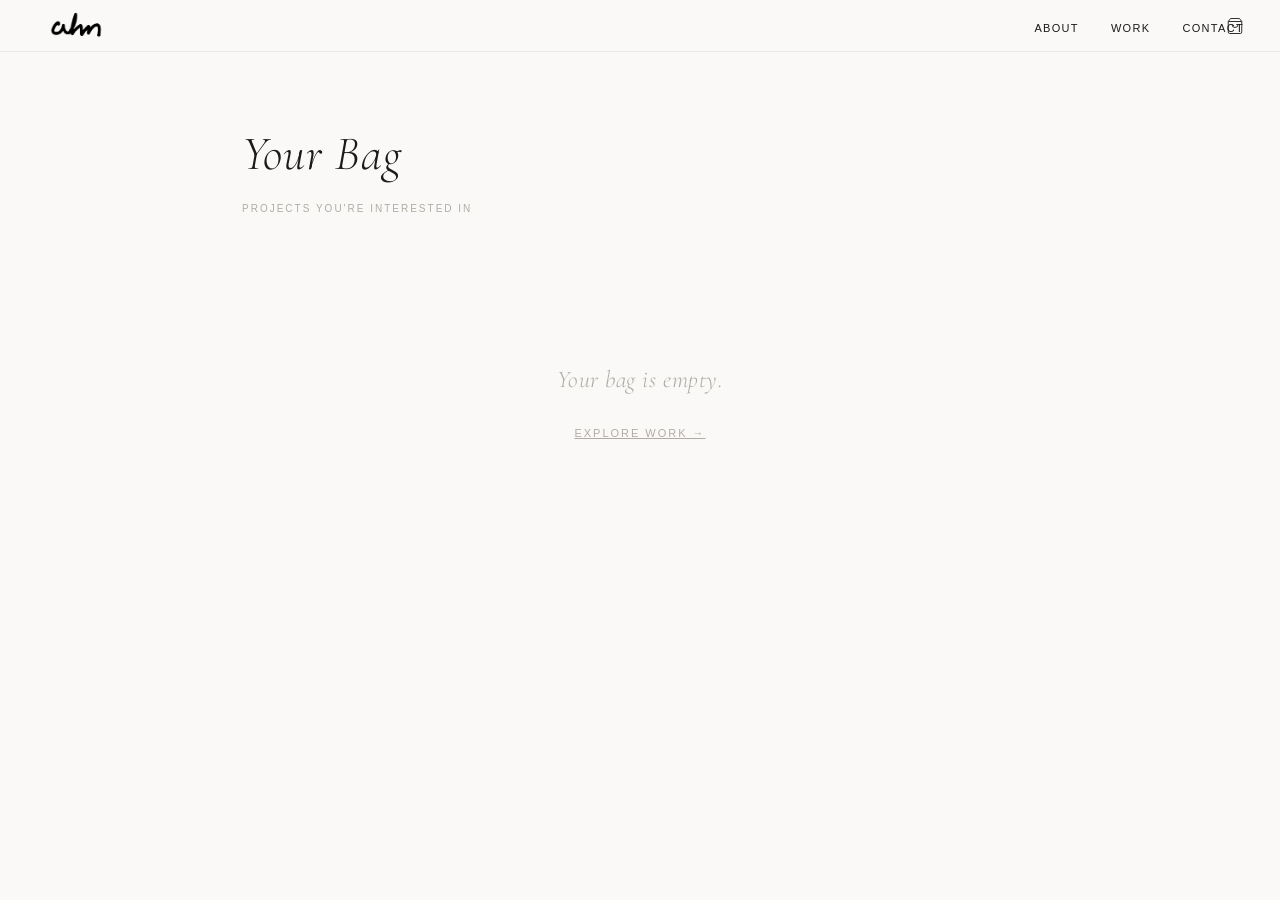
<file: pages/cart.html>
<!DOCTYPE html>
<html lang="en">

<head>
  <meta charset="UTF-8" />
  <meta name="viewport" content="width=device-width, initial-scale=1.0" />
  <title>Bag — Olivia Ahn</title>
  <link rel="stylesheet" href="../css/style.css" />
</head>

<body>

  <!-- ============================================================
       HEADER
       ============================================================ -->
  <header id="site-header">
    <div class="header-logo">
      <a href="../index.html" aria-label="Home">
        <img src="../assets/logo.png" alt="Olivia Ahn logo" />
      </a>
    </div>

    <nav>
      <ul class="header-nav">
        <li><a href="../index.html#about">About</a></li>
        <li class="nav-item-work">
          <a href="../index.html#projects">Work</a>
          <div class="nav-dropdown nav-dropdown-work" id="work-dropdown">
            <!-- Populated by cart.js -->
          </div>
        </li>
        <li class="nav-item-contact">
          <a href="cart.html">Contact</a>
          <div class="nav-dropdown nav-dropdown-contact" id="contact-dropdown">
            <!-- Populated by cart.js -->
          </div>
        </li>
      </ul>
    </nav>

    <div class="header-icons">
      <a href="cart.html" class="header-icon-btn" aria-label="Shopping bag">
        <svg viewBox="0 0 24 24" fill="none" stroke="currentColor" xmlns="http://www.w3.org/2000/svg">
          <path d="M6 2L3 6v14a2 2 0 002 2h14a2 2 0 002-2V6l-3-4z" />
          <line x1="3" y1="6" x2="21" y2="6" />
          <path d="M16 10a4 4 0 01-8 0" />
        </svg>
        <span class="cart-badge" id="cart-badge">0</span>
      </a>
    </div>
  </header>

  <!-- ============================================================
       CART PAGE CONTENT
       ============================================================ -->
  <main class="page-content">
    <div class="cart-page">

      <h1 class="cart-page-title">Your Bag</h1>
      <p class="cart-page-subtitle">Projects you're interested in</p>

      <!-- Cart items list — rendered by cart.js -->
      <div id="cart-items-container"></div>

      <!-- Email suggestion box — rendered by cart.js -->
      <div id="email-suggestion-container"></div>

      <!-- Checkout button -->
      <div id="checkout-container"></div>

    </div>
  </main>

  <!-- ── Scripts ── -->
  <script src="../js/data.js"></script>
  <script src="../js/cart.js"></script>
  <script src="../js/cart-page.js"></script>
</body>

</html>
</file>
<file: css/style.css>
/* ============================================================
   style.css — Global styles for Olivia Ahn Portfolio
   Fashion brand aesthetic: chic, minimal, editorial
   ============================================================ */

/* ── Google Fonts ── */
@import url('https://fonts.googleapis.com/css2?family=Cormorant+Garamond:ital,wght@0,300;0,400;0,500;1,300;1,400&family=Helvetica+Neue:wght@300;400&display=swap');

:root {
  /* color palltte */
  --black: #0a0a0a;
  --white: #faf9f7;
  --warm-gray: #e8e6e1;
  --mid-gray: #b0aca5;
  --light-gray: #f2f0ec;
  --text: #1a1a1a;
  --text-light: #7a7570;
  --accent: #1a1a1a;

  --font-display: 'Cormorant Garamond', Georgia, serif;
  --font-body: 'Helvetica Neue', Helvetica, Arial, sans-serif;

  --header-h: 52px;
  --transition: 0.35s cubic-bezier(0.25, 0.46, 0.45, 0.94);
  --max-w: 1280px;
}

/* ── Reset ── */
*,
*::before,
*::after {
  box-sizing: border-box;
  margin: 0;
  padding: 0;
}

html {
  scroll-behavior: smooth;
  background-color: #1a1a1a
}


body {
  font-family: var(--font-body);
  background: var(--white);
  color: var(--text);
  font-size: 13px;
  letter-spacing: 0.04em;
  line-height: 1.6;
  -webkit-font-smoothing: antialiased;
}

a {
  color: inherit;
  text-decoration: none;
}

button {
  cursor: pointer;
  border: none;
  background: none;
  font-family: var(--font-body);
}

img {
  display: block;
  width: 100%;
  object-fit: cover;
}

/* ============================================================
   HEADER
   ============================================================ */
#site-header {
  position: fixed;
  top: 0;
  left: 0;
  right: 0;
  z-index: 100;
  height: var(--header-h);
  background: var(--white);
  border-bottom: 1px solid var(--warm-gray);
  display: flex;
  align-items: center;
  justify-content: space-between;
  padding: 0 32px;
  transition: transform 0.25s ease, box-shadow 0.25s ease;
}

#site-header.header-hidden {
  transform: translateY(-100%);
}

/* Logo (left) */
.header-logo a {
  padding-top: 16px;
  display: inline-flex;
  align-items: center;
}

.header-logo img,
.header-logo svg {
  display: block;
  height: 128px;
  width: auto;
}

/* Nav (center) */
.header-nav {
  display: flex;
  gap: 32px;
  list-style: none;
  position: absolute;
  left: 89%;
  top: 18px;
  transform: translateX(-50%);
}

.header-nav li {
  position: relative;
}

.header-nav a {
  font-size: 11px;
  letter-spacing: 0.12em;
  text-transform: uppercase;
  color: var(--text);
  transition: color var(--transition);
}

.header-nav a:hover {
  color: var(--mid-gray);
}

/* Dropdown menus */
.nav-dropdown {
  position: absolute;
  top: 100%;
  left: 50%;
  transform: translateX(-50%);
  background: var(--white);
  border: 1px solid var(--warm-gray);
  border-top: none;
  padding: 12px 0;
  min-width: 200px;
  display: none;
  z-index: 50;
  box-shadow: 0 4px 12px rgba(0, 0, 0, 0.08);
}

.header-nav li:hover .nav-dropdown {
  display: block;
}

.nav-dropdown a {
  display: block;
  padding: 8px 16px;
  font-size: 10px;
  letter-spacing: 0.1em;
  text-transform: uppercase;
  color: var(--text);
  transition: background-color 0.2s ease, color var(--transition);
  text-decoration: none;
}

.nav-dropdown a:hover {
  background-color: var(--light-gray);
  color: var(--text);
}

.nav-label {
  font-size: 11px;
  letter-spacing: 0.12em;
  text-transform: uppercase;
  color: var(--text);
  cursor: default;
}

/* Icons (right) */
.header-icons {
  display: flex;
  align-items: center;
  gap: 18px;
}

.header-icon-btn {
  position: relative;
  display: flex;
  align-items: center;
  padding: 4px;
  color: var(--text);
  transition: color var(--transition);
}

.header-icon-btn:hover {
  color: var(--mid-gray);
}

.header-icon-btn svg {
  width: 18px;
  height: 18px;
  stroke-width: 1.2;
}

/* Cart badge */
.cart-badge {
  position: absolute;
  top: -4px;
  right: -6px;
  background: var(--black);
  color: var(--white);
  font-size: 9px;
  font-family: var(--font-body);
  width: 14px;
  height: 14px;
  border-radius: 50%;
  display: flex;
  align-items: center;
  justify-content: center;
  opacity: 0;
  transition: opacity var(--transition);
}

.cart-badge.visible {
  opacity: 1;
}

/* ============================================================
   PAGE WRAPPER
   ============================================================ */
.page-content {
  padding-top: var(--header-h);
  min-height: 100vh;
}

/* ============================================================
   HERO SECTION (index.html)
   ============================================================ */
.hero {
  min-height: calc(100vh - var(--header-h));
  display: flex;
  flex-direction: column;
  align-items: center;
  justify-content: flex-start;
  text-align: center;
  padding: 60px 32px;
  position: relative;
  padding-top: 10px;
}

/* ── Handwritten SVG logo ── */
.hero-logo {
  margin-bottom: 0px;
  opacity: 0.8;
  animation: fadeUp 1.2s var(--transition) 0.2s forwards;
}

.hero-logo svg {
  width: 160px;
  height: auto;
}

/* ── Name ── */
.hero-name {
  font-family: var(--font-display);
  font-size: clamp(36px, 5vw, 64px);
  font-weight: 300;
  letter-spacing: 0.08em;
  line-height: 1.1;
  margin-bottom: 16px;
  opacity: 1;
  animation: fadeUp 1s var(--transition) 0.5s forwards;
}

/* ── Tagline ── */
.hero-tagline {
  font-size: 11px;
  letter-spacing: 0.2em;
  text-transform: uppercase;
  color: var(--text-light);
  margin-bottom: 40px;
  opacity: 1;
  animation: fadeUp 1s var(--transition) 0.7s forwards;
}

/* ── Contact icons ── */
.hero-contacts {
  display: flex;
  gap: 24px;
  align-items: center;
  opacity: 1;
  animation: fadeUp 1s var(--transition) 0.9s forwards;
}

.contact-link {
  display: flex;
  flex-direction: column;
  align-items: center;
  gap: 6px;
  color: var(--text-light);
  transition: color var(--transition);
}

.contact-link:hover {
  color: var(--black);
}

.contact-link svg {
  width: 16px;
  height: 16px;
  stroke-width: 1.3;
}

.contact-link span {
  font-size: 9px;
  letter-spacing: 0.14em;
  text-transform: uppercase;
}

/* ============================================================
   ABOUT SECTION
   ============================================================ */
.about-section {
  border-top: 1px solid var(--warm-gray);
  padding: 96px 0;
  width: 100%;
  overflow: hidden;
}

/* ============================================================
   ABOUT CAROUSEL SECTION
   ============================================================ */

.about-carousel-wrapper {
  position: relative;
  min-width: 0;
}

.about-carousel-wrapper {
  position: relative;
  width: 100%;
  padding-left: 32px;
}

.about-carousel {
  display: flex;
  gap: 24px;
  overflow-x: auto;
  scroll-snap-type: x mandatory;
  scroll-behavior: smooth;
  padding-bottom: 18px;
}

.about-carousel::-webkit-scrollbar {
  height: 4px;
}

.about-carousel::-webkit-scrollbar-track {
  background: var(--light-gray);
}

.about-carousel::-webkit-scrollbar-thumb {
  background: var(--mid-gray);
}

.about-card {
  min-width: 95vw;
  height: 550px;
  scroll-snap-align: center;
  background: var(--light-gray);
  display: grid;
  grid-template-columns: 0.9fr 1.1fr;
  border: 1px solid var(--warm-gray);
}

.about-card-image {
  background: var(--warm-gray);
  min-height: 420px;
  overflow: hidden;
}

.about-card-image img {
  width: 100%;
  height: 100%;
  object-fit: cover;
}

.about-card-text {
  padding: 56px 48px;
  display: flex;
  flex-direction: column;
  justify-content: center;
}

.about-card-tag {
  font-size: 10px;
  letter-spacing: 0.22em;
  text-transform: uppercase;
  color: var(--mid-gray);
  margin-bottom: 18px;
}

.about-card-text h2 {
  font-family: var(--font-display);
  font-size: clamp(30px, 3vw, 44px);
  font-weight: 300;
  font-style: italic;
  line-height: 1.15;
  margin-bottom: 24px;
}

.about-card-text p {
  font-size: 13px;
  color: var(--text-light);
  line-height: 1.9;
  max-width: 520px;
}

.about-arrow {
  position: absolute;
  top: 50%;
  transform: translateY(-50%);
  z-index: 5;
  width: 38px;
  height: 38px;
  border: 1px solid var(--warm-gray);
  background: var(--white);
  color: var(--text);
  font-size: 18px;
  transition: background var(--transition), color var(--transition);
}

.about-arrow:hover {
  background: var(--black);
  color: var(--white);
}

.about-arrow-left {
  left: -18px;
}

.about-arrow-right {
  right: -18px;
}

.about-label {
  font-size: 10px;
  letter-spacing: 0.2em;
  text-transform: uppercase;
  color: var(--mid-gray);
  padding-left: 40px;
  margin-bottom: 12px;
}

.about-body h2 {
  font-family: var(--font-display);
  font-size: clamp(28px, 3vw, 42px);
  font-weight: 300;
  font-style: italic;
  line-height: 1.25;
  margin-bottom: 28px;
  letter-spacing: 0.02em;
}

.about-body p {
  font-size: 13px;
  color: var(--text-light);
  line-height: 1.9;
  max-width: 560px;
}

/*===================================================================================*/
/* Full image background cards */
.about-card-full {
  position: relative;
  display: block;
  overflow: hidden;
}

.about-card-full .about-card-image {
  position: absolute;
  inset: 0;
  height: 100%;
  width: 100%;
}

.about-card-full .about-card-image img {
  width: 100%;
  height: 100%;
  object-fit: cover;
}

.about-card-full .about-card-text {
  position: relative;
  z-index: 2;
  height: 100%;
  max-width: 520px;
  padding: 56px 64px;
  justify-content: flex-end;
  color: var(--white);
}

.about-card-full .about-card-tag,
.about-card-full .about-card-text p {
  color: rgba(250, 249, 247, 0.82);
}

.about-card-full::after {
  content: "";
  position: absolute;
  inset: 0;
  background: linear-gradient(to right,
      rgba(0, 0, 0, 0.45),
      rgba(0, 0, 0, 0.08));
  z-index: 1;
}

.about-card-full::after {
  background: linear-gradient(to top,
      rgba(0, 0, 0, 0.55),
      rgba(0, 0, 0, 0.15));
}

/* ============================================================
   PROJECTS GRID (main page)
   ============================================================ */
.projects-section {
  border-top: 1px solid var(--warm-gray);
  padding: 64px 32px;
  max-width: var(--max-w);
  margin: 0 auto;
}

.section-header {
  display: flex;
  align-items: baseline;
  justify-content: space-between;
  margin-bottom: 40px;
}

.section-label {
  font-size: 10px;
  letter-spacing: 0.2em;
  text-transform: uppercase;
  color: var(--mid-gray);
}

/* ── Grid ── */
.projects-grid {
  display: grid;
  grid-template-columns: repeat(3, 1fr);
  gap: 24px;
}

/* ── Project card ── */
.project-card {
  cursor: pointer;
  position: relative;
  overflow: hidden;
  background: var(--light-gray);
}

/* Image area */
.project-card-img {
  aspect-ratio: 3/4;
  background: var(--warm-gray);
  position: relative;
  overflow: hidden;
  display: flex;
  align-items: center;
  justify-content: center;
}

.project-card-img img {
  position: absolute;
  inset: 100;
  height: 65%;
  transition: transform 0.7s cubic-bezier(0.25, 0.46, 0.45, 0.94);
}

.project-card:hover .project-card-img img {
  transform: scale(1.04);
}

/* Placeholder when no image */
.project-card-img .placeholder-label {
  font-size: 10px;
  letter-spacing: 0.14em;
  text-transform: uppercase;
  color: var(--mid-gray);
  user-select: none;
}

/* "New" tag */
.tag-new {
  position: absolute;
  top: 14px;
  left: 14px;
  font-size: 9px;
  letter-spacing: 0.14em;
  text-transform: uppercase;
  color: var(--text-light);
}

/* Card info */
.project-card-info {
  padding: 14px 0 8px;
}

.project-card-info h3 {
  padding: 0 14px 0;
  font-family: var(--font-display);
  font-size: 16px;
  font-weight: 400;
  letter-spacing: 0.02em;
  margin-bottom: 4px;
}

.project-card-info .card-sub {
  padding: 0 14px 0;
  font-size: 11px;
  color: var(--text-light);
  letter-spacing: 0.06em;
}

.project-card-info .card-sub {
  max-height: 0;
  opacity: 0;
  overflow: hidden;
  transition: max-height 0.3s ease, opacity 0.3s ease;
}

.project-card:hover .project-card-info .card-sub {
  max-height: 40px;
  opacity: 1;
}

.project-card-info .card-date {
  padding: 0 14px 0;
  font-size: 11px;
  color: var(--mid-gray);
  margin-top: 2px;
}

/* ── Coming soon card ── */
.coming-soon-card {
  background: var(--light-gray);
  aspect-ratio: 3/4;
  display: flex;
  align-items: center;
  justify-content: center;
  border: 1px dashed var(--warm-gray);
}

.coming-soon-card span {
  font-size: 10px;
  letter-spacing: 0.18em;
  text-transform: uppercase;
  color: var(--mid-gray);
}

/* ============================================================
   PRODUCT PAGE (project.html)
   ============================================================ */
.product-page {
  display: grid;
  grid-template-columns: 1fr 1fr;
  min-height: calc(100vh - var(--header-h));
}

/* Left — image panel */
.product-image-panel {
  position: sticky;
  top: var(--header-h);
  height: calc(100vh - var(--header-h));
  background: var(--light-gray);
  display: flex;
  align-items: center;
  justify-content: center;
  overflow: hidden;
}

.product-image-viewer {
  width: 100%;
  height: 100%;
  display: flex;
  flex-direction: column;
  position: relative;
}

/* Main image container with zoom */
.product-image-main {
  flex: 1;
  position: relative;
  display: flex;
  align-items: center;
  justify-content: center;
  overflow: hidden;
  background: var(--light-gray);
}

.product-image-main img {
  width: 100%;
  height: 100%;
  object-fit: contain;
  transition: transform 0.2s ease;
}

/* Navigation buttons */
.image-nav-btn {
  position: absolute;
  top: 50%;
  transform: translateY(-50%);
  width: 48px;
  height: 48px;
  background: var(--white);
  border: 1px solid var(--warm-gray);
  display: flex;
  align-items: center;
  justify-content: center;
  cursor: pointer;
  z-index: 5;
  transition: all var(--transition);
}

.image-nav-btn:hover {
  background: var(--black);
  border-color: var(--black);
  color: var(--white);
}

.image-nav-btn svg {
  width: 20px;
  height: 20px;
  stroke-width: 1.5;
}

.image-nav-prev {
  left: 16px;
}

.image-nav-next {
  right: 16px;
}

/* Image preview gallery */
.product-image-previews {
  height: 96px;
  background: var(--white);
  border-top: 1px solid var(--warm-gray);
  display: flex;
  gap: 8px;
  padding: 8px;
  overflow-x: auto;
  scroll-behavior: smooth;
}

.product-image-preview {
  flex-shrink: 0;
  width: 80px;
  height: 80px;
  background: var(--warm-gray);
  border: 2px solid var(--warm-gray);
  cursor: pointer;
  overflow: hidden;
  transition: border-color var(--transition);
}

.product-image-preview img {
  width: 100%;
  height: 100%;
  object-fit: cover;
}

.product-image-preview.active {
  border-color: var(--black);
}

.product-image-preview:hover {
  border-color: var(--text-light);
}

/* Placeholder when no image */
.product-image-placeholder {
  width: 100%;
  height: 100%;
  display: flex;
  align-items: center;
  justify-content: center;
}

.product-image-placeholder span {
  font-size: 10px;
  letter-spacing: 0.18em;
  text-transform: uppercase;
  color: var(--mid-gray);
}

/* Right — details panel */
.product-details-panel {
  padding: 64px 56px 80px;
  overflow-y: auto;
}

/* Breadcrumb */
.product-breadcrumb {
  font-size: 10px;
  letter-spacing: 0.14em;
  text-transform: uppercase;
  color: var(--mid-gray);
  margin-bottom: 28px;
}

.product-breadcrumb a:hover {
  color: var(--text);
}

.product-breadcrumb span {
  margin: 0 8px;
}

/* Title */
.product-title {
  font-family: var(--font-display);
  font-size: clamp(32px, 3.5vw, 52px);
  font-weight: 300;
  letter-spacing: 0.02em;
  line-height: 1.1;
  margin-bottom: 8px;
}

/* Subtitle */
.product-subtitle {
  font-size: 12px;
  letter-spacing: 0.1em;
  text-transform: uppercase;
  color: var(--text-light);
  margin-bottom: 20px;
}

/* Date (replaces price) */
.product-date {
  font-family: var(--font-display);
  font-size: 20px;
  font-weight: 300;
  color: var(--text);
  margin-bottom: 32px;
  letter-spacing: 0.04em;
}

/* Divider */
.product-divider {
  border: none;
  border-top: 1px solid var(--warm-gray);
  margin: 28px 0;
}

/* Links section label */
.product-links-label {
  font-size: 10px;
  letter-spacing: 0.18em;
  text-transform: uppercase;
  color: var(--mid-gray);
  margin-bottom: 14px;
}

/* Platform link icons */
.product-links {
  display: flex;
  gap: 12px;
  margin-bottom: 32px;
  flex-wrap: wrap;
}

.product-link-btn {
  width: 40px;
  height: 40px;
  border: 1px solid var(--warm-gray);
  display: flex;
  align-items: center;
  justify-content: center;
  transition: border-color var(--transition), background var(--transition);
  cursor: pointer;
  color: var(--text);
}

.product-link-btn:hover {
  border-color: var(--black);
  background: var(--black);
  color: var(--white);
}

.product-link-btn svg {
  width: 16px;
  height: 16px;
  stroke-width: 1.3;
}

.product-no-links {
  font-size: 11px;
  color: var(--mid-gray);
  letter-spacing: 0.06em;
  margin-bottom: 32px;
}

/* Description */
.product-description {
  font-size: 13px;
  line-height: 1.9;
  color: var(--text-light);
  margin-bottom: 40px;
}

/* Add to bag button */
.btn-add-to-bag {
  width: 100%;
  padding: 16px;
  background: var(--black);
  color: var(--white);
  font-family: var(--font-body);
  font-size: 11px;
  letter-spacing: 0.2em;
  text-transform: uppercase;
  transition: background var(--transition), color var(--transition);
  margin-bottom: 12px;
}

.btn-add-to-bag:hover {
  background: var(--text-light);
}

.btn-add-to-bag.in-cart {
  background: var(--white);
  color: var(--black);
  border: 1px solid var(--black);
}

/* ── Next project ── */
.next-project {
  margin-top: 64px;
  padding-top: 40px;
  border-top: 1px solid var(--warm-gray);
}

.next-label {
  font-size: 10px;
  letter-spacing: 0.2em;
  text-transform: uppercase;
  color: var(--mid-gray);
  margin-bottom: 16px;
}

.next-project-card {
  display: flex;
  align-items: center;
  gap: 20px;
  cursor: pointer;
  transition: opacity var(--transition);
}

.next-project-card:hover {
  opacity: 0.7;
}

.next-project-thumb {
  width: 72px;
  height: 96px;
  background: var(--warm-gray);
  flex-shrink: 0;
  overflow: hidden;
}

.next-project-thumb img {
  height: 100%;
  object-fit: cover;
}

.next-project-info h4 {
  font-family: var(--font-display);
  font-size: 20px;
  font-weight: 300;
  letter-spacing: 0.02em;
  margin-bottom: 4px;
}

.next-project-info p {
  font-size: 11px;
  color: var(--text-light);
  letter-spacing: 0.06em;
}

.next-arrow {
  margin-left: auto;
  color: var(--mid-gray);
}

.next-arrow svg {
  width: 20px;
  height: 20px;
  stroke-width: 1;
}

/* ============================================================
   CART PAGE (cart.html)
   ============================================================ */
.cart-page {
  max-width: 860px;
  margin: 0 auto;
  padding: 64px 32px 120px;
}

.cart-page-title {
  font-family: var(--font-display);
  font-size: clamp(28px, 4vw, 48px);
  font-weight: 300;
  font-style: italic;
  letter-spacing: 0.02em;
  margin-bottom: 8px;
}

.cart-page-subtitle {
  font-size: 10px;
  letter-spacing: 0.2em;
  text-transform: uppercase;
  color: var(--mid-gray);
  margin-bottom: 48px;
}

/* Cart items list */
.cart-items {
  margin-bottom: 48px;
}

.cart-item {
  display: grid;
  grid-template-columns: 80px 1fr auto;
  gap: 24px;
  align-items: start;
  padding: 24px 0;
  border-top: 1px solid var(--warm-gray);
}

.cart-item:last-child {
  border-bottom: 1px solid var(--warm-gray);
}

.cart-item-thumb {
  width: 80px;
  height: 106px;
  background: var(--warm-gray);
  overflow: hidden;
}

.cart-item-thumb img {
  height: 100%;
  object-fit: cover;
}

.cart-item-info h3 {
  font-family: var(--font-display);
  font-size: 20px;
  font-weight: 400;
  margin-bottom: 4px;
}

.cart-item-info .cart-item-date {
  font-size: 11px;
  color: var(--text-light);
  letter-spacing: 0.06em;
  margin-bottom: 12px;
}

.cart-item-remove {
  font-size: 10px;
  letter-spacing: 0.12em;
  text-transform: uppercase;
  color: var(--mid-gray);
  text-decoration: underline;
  cursor: pointer;
  background: none;
  border: none;
  font-family: var(--font-body);
  transition: color var(--transition);
}

.cart-item-remove:hover {
  color: var(--black);
}

/* Email suggestion box */
.email-suggestion {
  background: var(--light-gray);
  padding: 28px 32px;
  margin-bottom: 32px;
  border-left: 2px solid var(--black);
}

.email-suggestion-label {
  font-size: 10px;
  letter-spacing: 0.18em;
  text-transform: uppercase;
  color: var(--mid-gray);
  margin-bottom: 12px;
}

.email-suggestion-text {
  font-family: var(--font-display);
  font-size: 17px;
  font-weight: 300;
  font-style: italic;
  line-height: 1.6;
  color: var(--text);
  margin-bottom: 0;
}

/* Checkout */
.cart-checkout-btn {
  width: 100%;
  padding: 18px;
  background: var(--black);
  color: var(--white);
  font-family: var(--font-body);
  font-size: 11px;
  letter-spacing: 0.2em;
  text-transform: uppercase;
  transition: background var(--transition);
  display: block;
  text-align: center;
}

.cart-checkout-btn:hover {
  background: var(--text-light);
}

/* Empty cart */
.cart-empty {
  text-align: center;
  padding: 96px 0;
  color: var(--mid-gray);
}

.cart-empty p {
  font-family: var(--font-display);
  font-size: 24px;
  font-weight: 300;
  font-style: italic;
  margin-bottom: 24px;
}

.cart-empty a {
  font-size: 11px;
  letter-spacing: 0.18em;
  text-transform: uppercase;
  text-decoration: underline;
}

/* ============================================================
   FOOTER
   ============================================================ */
.site-footer {
  border-top: 1px solid var(--warm-gray);
  padding: 32px;
  display: flex;
  justify-content: space-between;
  align-items: center;
  font-size: 10px;
  letter-spacing: 0.12em;
  text-transform: uppercase;
  color: var(--mid-gray);
}

/* ============================================================
   ANIMATIONS
   ============================================================ */
@keyframes fadeUp {
  from {
    opacity: 0;
    transform: translateY(20px);
  }

  to {
    opacity: 1;
    transform: translateY(0);
  }
}

@keyframes fadeIn {
  from {
    opacity: 0;
  }

  to {
    opacity: 1;
  }
}

@keyframes scrollPulse {

  0%,
  100% {
    transform: scaleY(1);
    opacity: 1;
  }

  50% {
    transform: scaleY(0.6);
    opacity: 0.4;
  }
}

/* ── Scroll reveal utility ── */
.reveal {
  opacity: 0;
  transform: translateY(24px);
  transition: opacity 0.8s var(--transition), transform 0.8s var(--transition);
}

.reveal.visible {
  opacity: 1;
  transform: translateY(0);
}

/* ============================================================
   RESPONSIVE
   ============================================================ */
@media (max-width: 1024px) {
  .projects-grid {
    grid-template-columns: repeat(2, 1fr);
  }

  .product-page {
    grid-template-columns: 1fr;
  }

  .product-image-panel {
    position: relative;
    height: 60vw;
  }

  .about-section {
    grid-template-columns: 1fr;
    gap: 24px;
  }
}

@media (max-width: 640px) {
  #site-header {
    padding: 0 20px;
  }

  .header-nav {
    display: none;
  }

  .projects-grid {
    grid-template-columns: repeat(2, 1fr);
  }

  .product-details-panel {
    padding: 36px 20px 60px;
  }

  .hero {
    padding: 40px 20px;
  }

  .about-section,
  .projects-section {
    padding-left: 20px;
    padding-right: 20px;
  }
}
</file>
